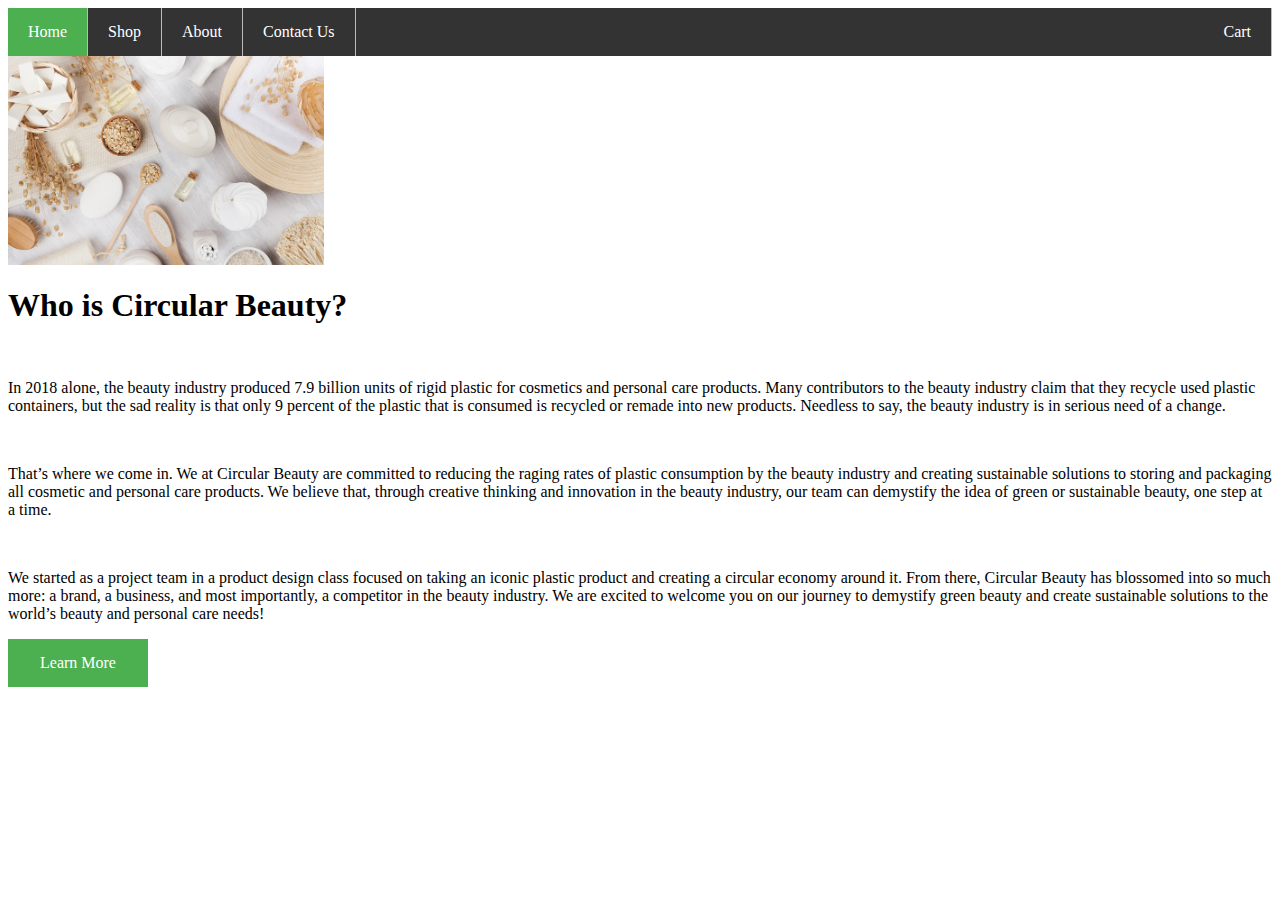
<file: index.html>
<!DOCTYPE html>
<html>
    
    <head>
        <title>Home - Circular Beauty</title>
        <link rel="stylesheet" type="text/css", href="assets/styles/index_style.css" />
    </head>

    <body>

        <ul>
            <!-- <li><img class="nav-bar-img" src="assets/images/header logo.png" alt="Circular Beauty"></li> -->
            <li><a class="active" href="index.html">Home</a></li>
            <li><a href="shop.html">Shop</a></li>
            <li><a href="about.html">About</a></li>
            <li><a href="contact.html">Contact Us</a></li>
            <li style="float:right"><a href="cart.html">Cart</a></li>
          </ul>
        
        <img class="web-img" src="assets/images/who-is-circular-beauty-photo.jpg" alt="We are Circular Beauty">

        <h1>Who is Circular Beauty?</h1>
        <br />
        <p id="normal-text">
            In 2018 alone, the beauty industry produced 7.9 billion units of rigid plastic for cosmetics and personal care products. 
            Many contributors to the beauty industry claim that they recycle used plastic containers, but the sad reality is that only 
            9 percent of the plastic that is consumed is recycled or remade into new products. Needless to say, the beauty industry is 
            in serious need of a change.
        </p>
        <br />
        <p id="normal-text">
            That’s where we come in. We at Circular Beauty are committed to reducing the raging rates of plastic consumption by the beauty 
            industry and creating sustainable solutions to storing and packaging all cosmetic and personal care products. We believe that, 
            through creative thinking and innovation in the beauty industry, our team can demystify the idea of green or sustainable beauty, 
            one step at a time.
        </p>
        <br />
        <p id="normal-text">
            We started as a project team in a product design class focused on taking an iconic plastic product and creating a circular 
            economy around it. From there, Circular Beauty has blossomed into so much more: a brand, a business, and most importantly, a 
            competitor in the beauty industry. We are excited to welcome you on our journey to demystify green beauty and create sustainable 
            solutions to the world’s beauty and personal care needs!
        </p>

        <div>
            <a href="about.html" class="button">Learn More</a>
        </div>
    
    </body>

</html>
</file>
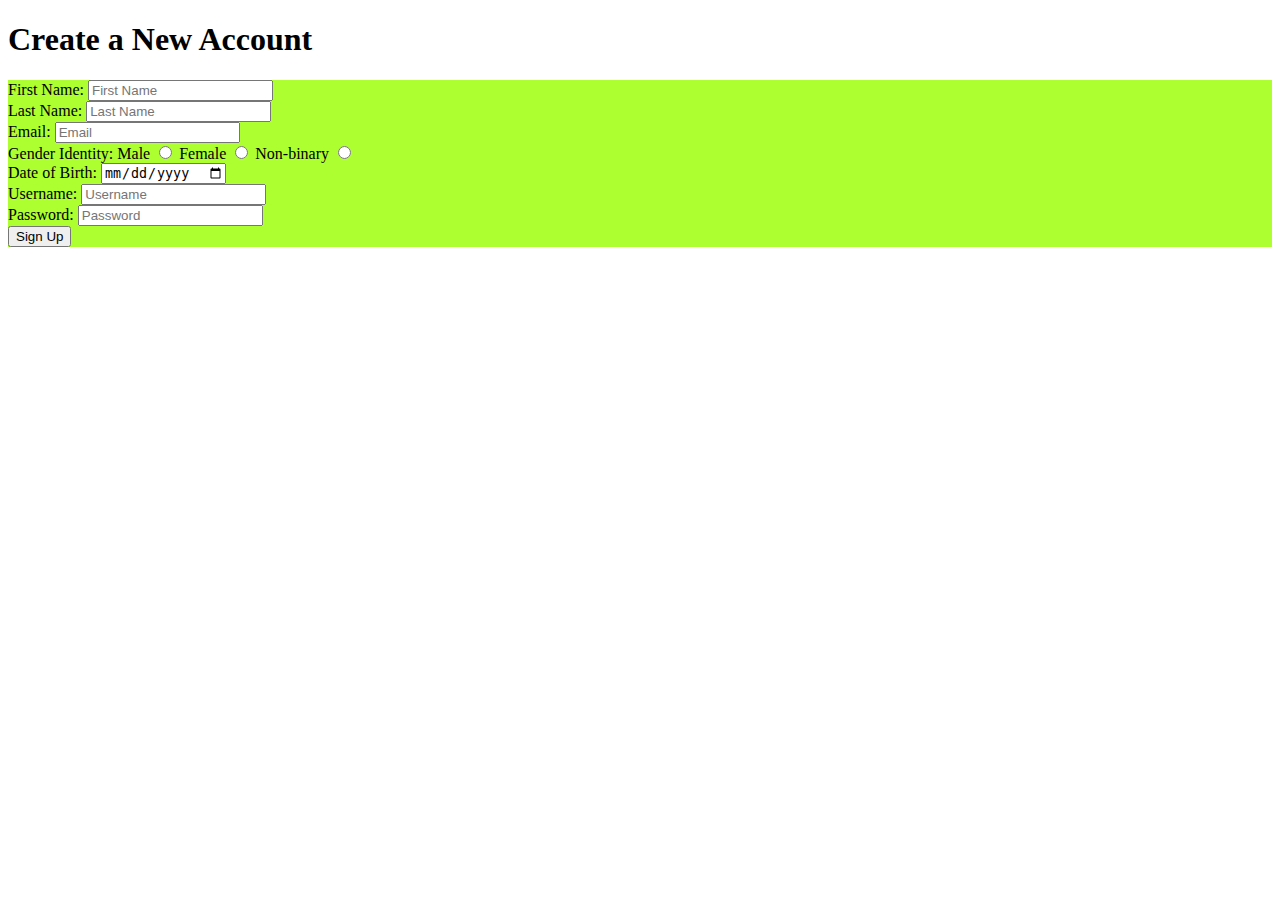
<file: new_account.html>
<!DOCTYPE html>
<html>

    <head>
        <title>New Account - Circular Beauty</title>
        <link rel="stylesheet" type="text/css", href="assets/styles/new_account_style.css" />
    </head>

    <body>

        <h1>Create a New Account</h1>

        <div id="new_account_form">
            <form>
                <div>
                    <label for="first-name">First Name:</label>
                    <input type="text" name="first-name" placeholder="First Name" required>
                </div>
                
                <div>
                    <label for="last-name">Last Name:</label>
                    <input type="text" name="last-name" placeholder="Last Name" required>
                </div>

                <div>
                    <label for="email">Email:</label>
                    <input type="email" name="email" placeholder="Email" required>
                </div>

                <div>
                    Gender Identity:

                    <label for="gender-male">Male</label>
                    <input type="radio" name="gender-identity" value="choice-1">

                    <label for="gender-female">Female</label>
                    <input type="radio" name="gender-identity" value="choice-2">

                    <label for="gender-non-binary">Non-binary</label>
                    <input type="radio" name="gender-identity" value="choice-3">
                </div>

                <div>
                    <label for="date-of-birth">Date of Birth:</label>
                    <input type="date" name="birthday">
                </div>

                <div>
                    <label for="username">Username:</label>
                    <input type="text" name="username" placeholder="Username" required>
                </div>

                <div>
                    <label for="password">Password:</label>
                    <input type="password" name="password" placeholder="Password" required>
                </div>

                <div>
                    <input type="submit" value="Sign Up">
                </div>
            </form>
        </div>

    </body>

</html>
</file>
<file: assets/styles/index_style.css>
#normal-text {
    font-family: "impact"
}

.button {
    background-color: #4CAF50; /* Green */
    border: none;
    color: white;
    padding: 15px 32px;
    text-align: center;
    text-decoration: none;
    display: inline-block;
    font-size: 16px;
}

/* .nav-bar-img {
    display: block;
    margin-left: 0px;
    margin-right: auto;
    width: 40%;
    padding: 10px 20px;
} */

.web-img {
    display: block;
    margin-left: 0px;
    margin-right: auto;
    width: 25%;
}

ul {
    list-style-type: none;
    margin: 0;
    padding: 0;
    overflow: hidden;
    background-color: #333;
    position: sticky;
    top: 0;
}

li {
    display: inline;
    vertical-align: middle;
    float: left;
    border-right: 1px solid #bbb;
}

li a {
    display: inline-block;
    vertical-align: middle;
    color: white;
    text-align: center;
    font-family: "verdana";
    padding: 15px 20px;
    text-decoration: none;
}

li a:hover {
    background-color: #111;
}

.active {
    background-color: #4CAF50;
}
</file>
<file: assets/styles/new_account_style.css>
div {
    background: greenyellow;
    color: black
}
</file>
